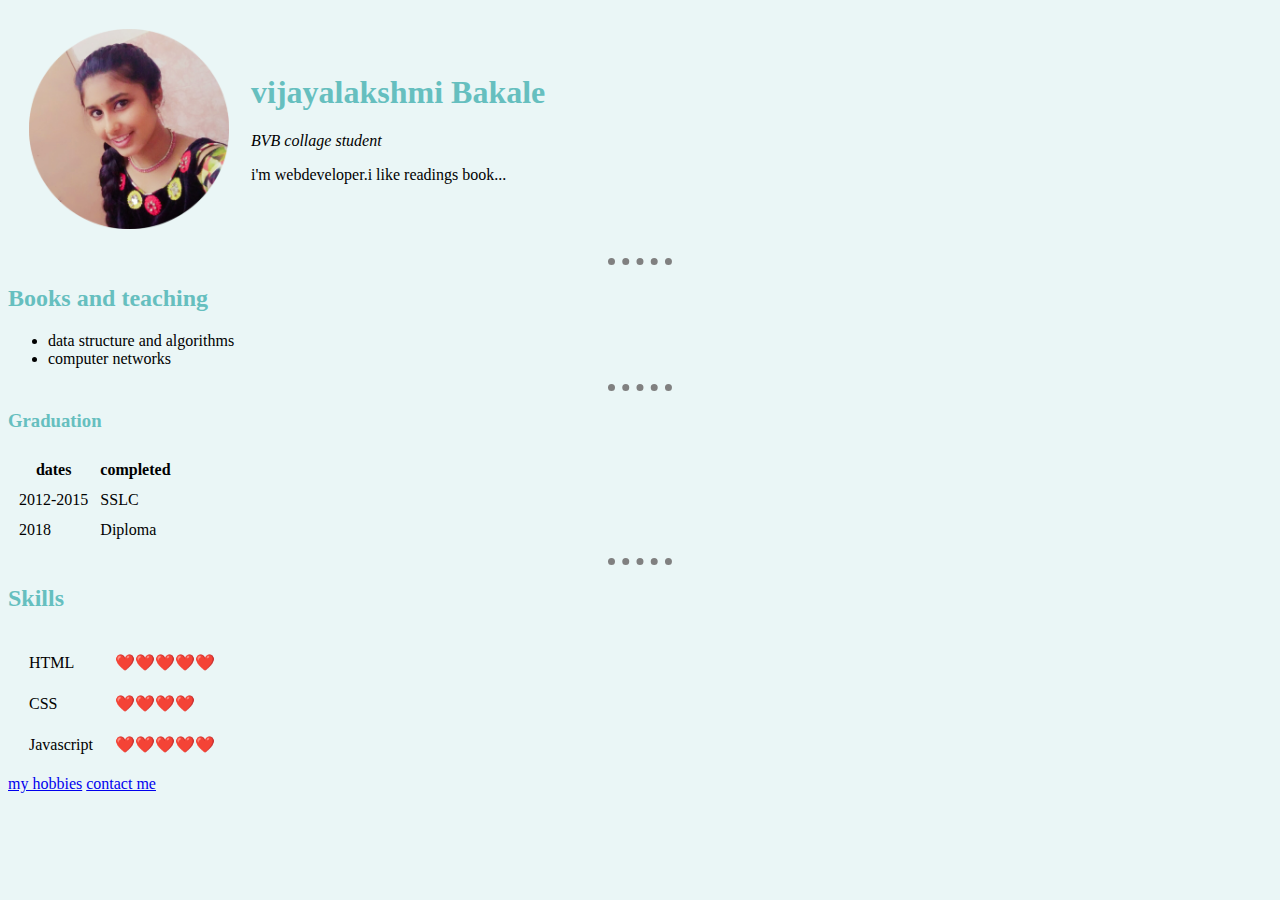
<file: index.html>
<html>
    <head>
        <title>Personal site</title>
       
    </head>
    <link rel="stylesheet" href="css/styles.css">
    <body>
        <table cellspacing=20>
            <tr>
                <td><img src="images/1.png" width=200 height=200 alt="profile photo"></td>
                <td>
                    <h1>vijayalakshmi Bakale</h1>
                    <p><em>BVB collage student</em></p>
                    <p>i'm webdeveloper.i like readings book...</p>
                </td>
            </tr>
        </table>
        <hr>
        <h2>Books and teaching</h2>
        <ul>
            <li>data structure and algorithms</li>
            <li>computer networks</li>
        </ul>
        <hr>
        <h3>Graduation</h3>
        <table cellspacing=10>
            <thead>
                <tr>
                    <th>dates</th>
                    <th>completed</th>
                </tr>
            </thead>
            <tbody>
                <tr>
                    <td>2012-2015</td>
                    <td> SSLC</td>
                </tr>
                <tr>
                    <td>2018</td>
                    <td>Diploma</td>
                </tr>
            </tbody>
            
        </table>
        <hr>
        <h2>Skills</h2>
        <table cellspacing=20>
            <tr>
                <td>HTML</td>
                <td>❤️️❤️️❤️️❤️️❤️️</td>
            </tr>
            <tr>
                <td>CSS</td>
                <td>❤️️❤️️❤️️❤️️</td>
            </tr>
            <tr>
                <td>Javascript</td>
                <td>❤️️❤️️❤️️❤️️❤️️</td>
            </tr>
        </table>
        
        
        <a href="hobbies.html">my hobbies</a>
        <a href="contact.html">contact me</a>
        
    </body>
</html>
</file>
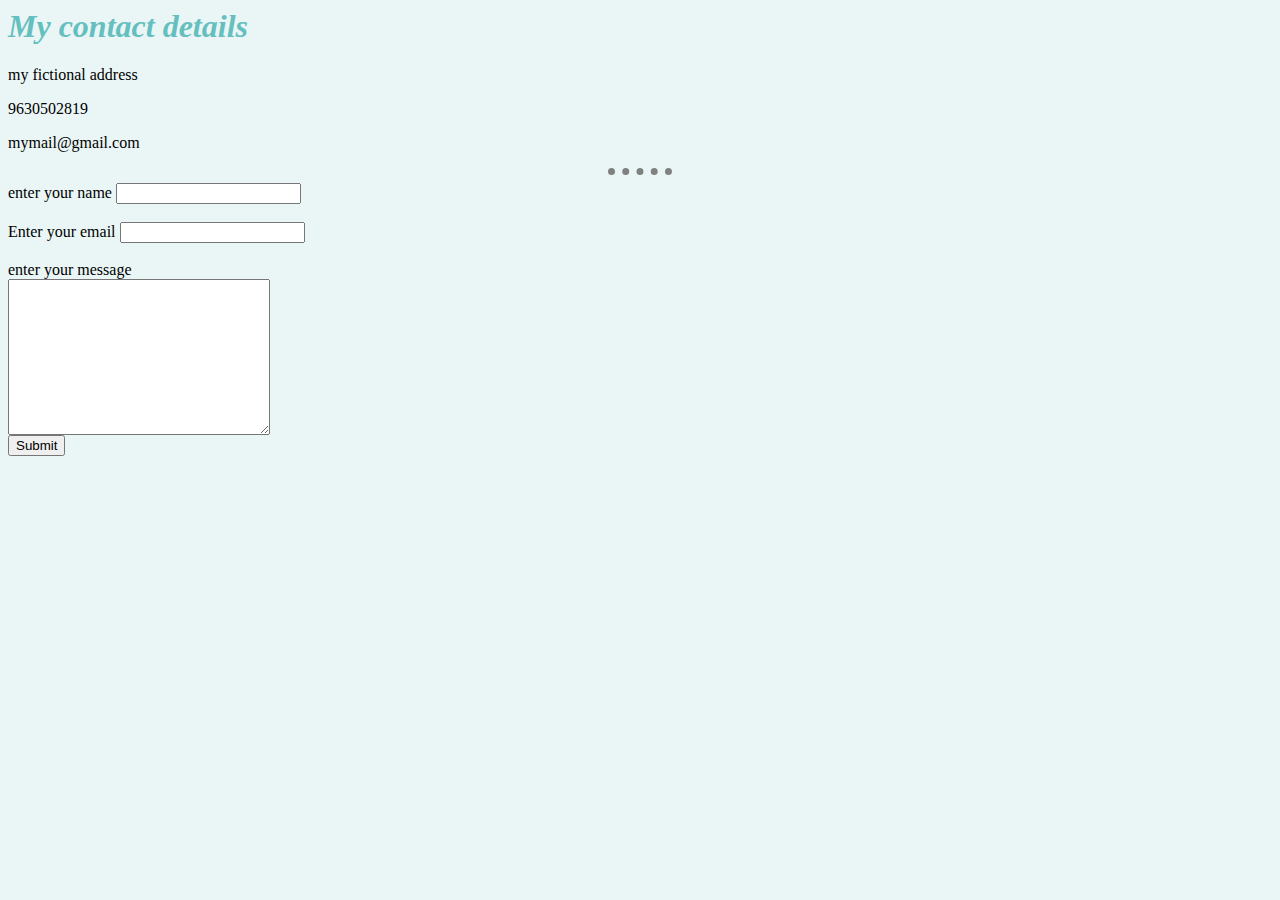
<file: contact.html>
<html>
    <head>
        <title>contact me</title>
    </head>
    <link rel="stylesheet" href="css/styles.css">
    <body>
        <h1><em>My contact details</em> </h1>
        <p>my fictional address</p>
        <p>9630502819</p>
        <p>mymail@gmail.com</p>
        <hr>
        <form action="mailto:vijubakale28@gmail.com" method="post" enctype="text/plain">
            <label>enter your name</label>
            <input type="text" name="your name" id=""><br><br>
            <label>Enter your email</label>
            <input type="email" name="your email" id=""><br><br>
            <label >enter your message</label><br>
            <textarea name="your text" id="" cols="30" rows="10"></textarea><br>
            <input type="submit" name="" id="">
        </form>


    </body>
</html>
</file>
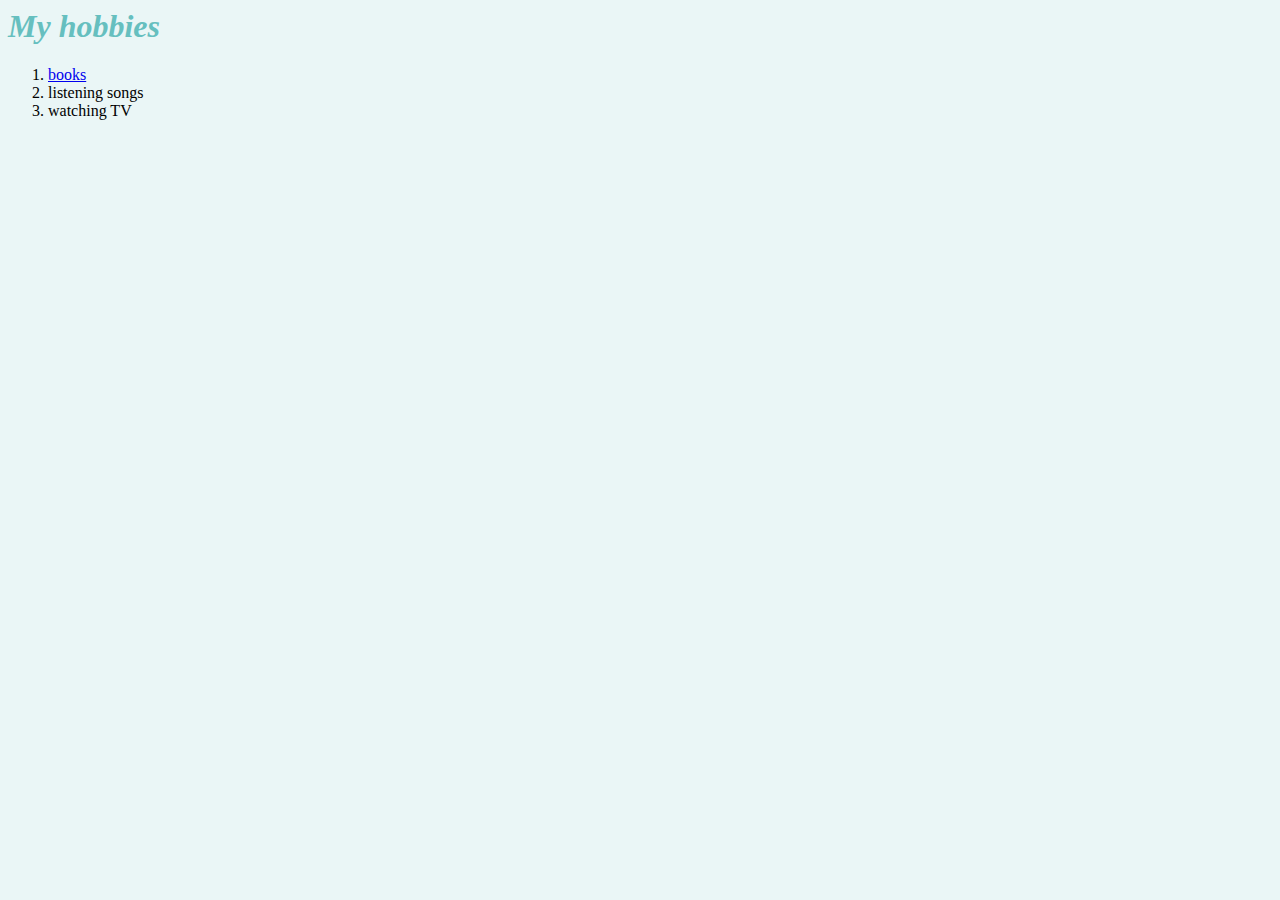
<file: hobbies.html>
<html>
    <head>
        <title>my hobbies</title>
    </head>
    <link rel="stylesheet" href="css/styles.css">
    <body>
        <h1><em>My hobbies</em> </h1>
        <ol>
            <li><a href="#">books</a> </li>
            <li>listening songs</li>
            <li>watching TV</li>
        </ol>
    </body>
</html>
</file>
<file: css/styles.css>
body{
    background-color:#EAF6F6;
}

hr {
               
    border-style:none;
    border-color: gray;
    border-top-style: dotted;
    border-width: 7px;
    width: 5%;
}
h1,h2,h3{
    color:#66BFBF;
}
</file>
